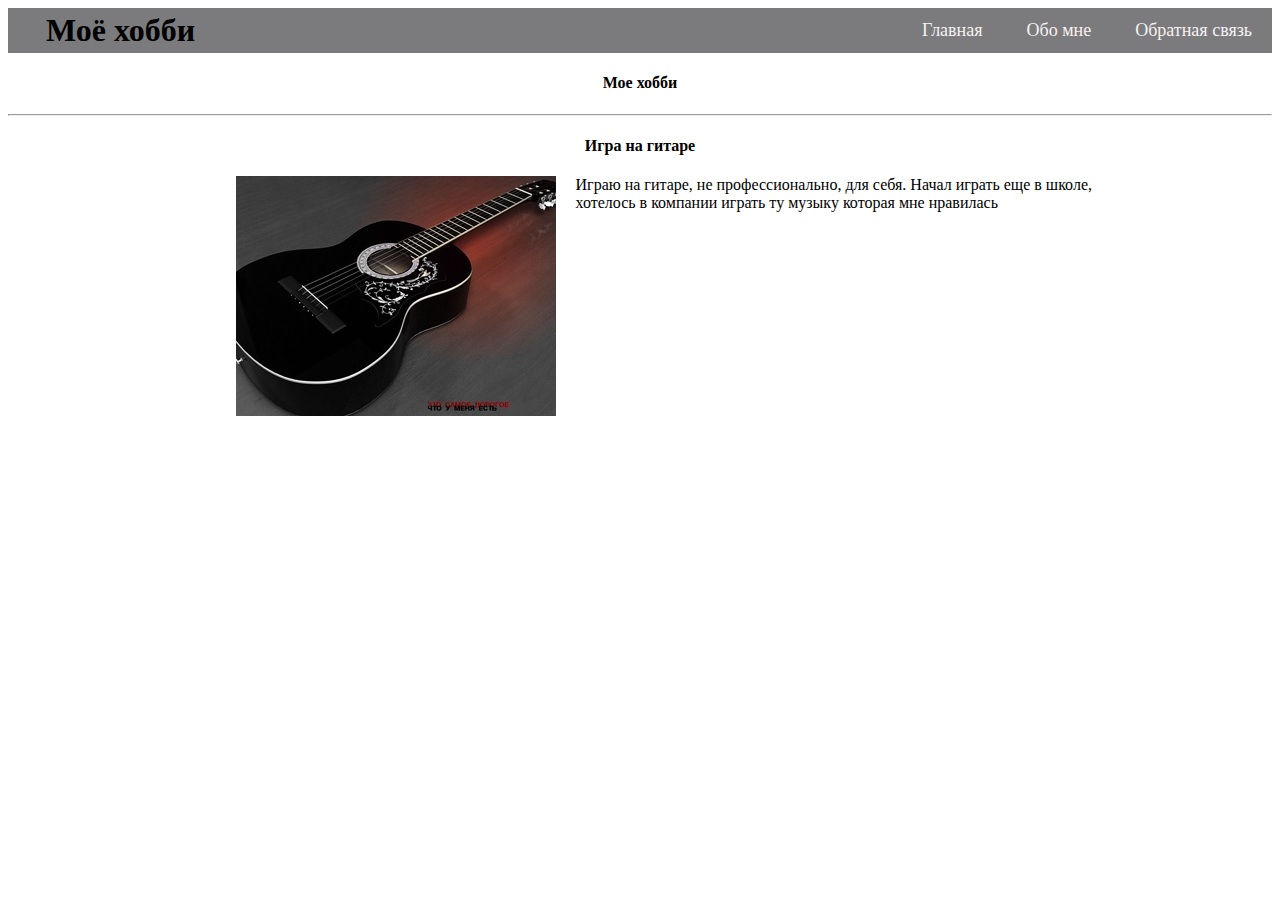
<file: index.html>
<!DOCTYPE html>
<html lang="en">
<head>
    <meta charset="UTF-8">
    <meta name="viewport" content="width=device-width, initial-scale=1.0">
    <title>Document</title>
    <link rel="stylesheet" href="style.css">
</head>
<body>
    <div class="header">
        <div class="inner-header">
            <div class="logo-container">
                <h1>Моё хобби</h1>
            </div>
            <ul>
                <a href="index.html"><li>Главная</li></a>
                <a href="aboutme.html"><li>Обо мне</li></a>
                <a href="contacts.html"><li>Обратная связь</li></a>
            </ul>
        </div>   
        <div class="content">
            <h4>Мое хобби</h4>
            <hr>
            <h4>Игра на гитаре</h4>
            <p><img src="IMG/Guitar.jpg" alt="Гитара" class="img1">Играю на гитаре, не профессионально, для себя. Начал играть еще в школе, хотелось в компании играть ту музыку которая мне нравилась</p>
        </div> 
    </div>

</body>
</html>
</file>
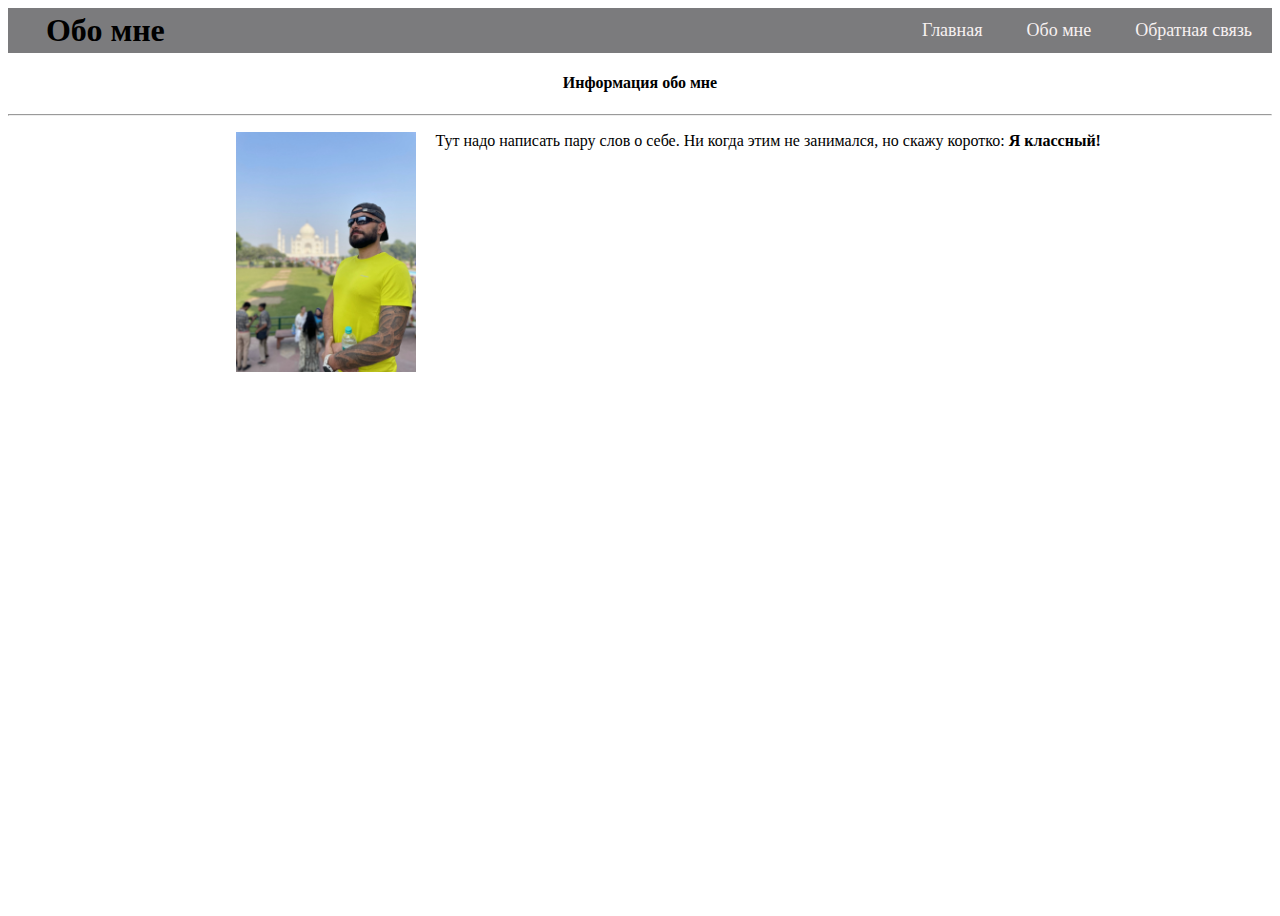
<file: aboutme.html>
<!DOCTYPE html>
<html lang="en">
<head>
    <meta charset="UTF-8">
    <meta name="viewport" content="width=device-width, initial-scale=1.0">
    <title>Document</title>
    <link rel="stylesheet" href="style.css">
</head>
<body>
    <div class="header">
        <div class="inner-header">
            <div class="logo-container">
                <h1>Обо мне</h1>
            </div>
            <ul>
                <a href="index.html"><li>Главная</li></a>
                <a href="aboutme.html"><li>Обо мне</li></a>
                <a href="contacts.html"><li>Обратная связь</li></a>
            </ul>
        </div>
        <div class="content">
            <h4>Информация обо мне</h4>
        <hr>
        <p><img src="IMG/IMG_1.jpeg" alt="Мое фото" class="img2">Тут надо написать пару слов о себе. Ни когда этим не занимался, но скажу коротко: <strong>Я классный!</strong></p>
    </div> 
</div>   
    </body>
    </html>
</file>
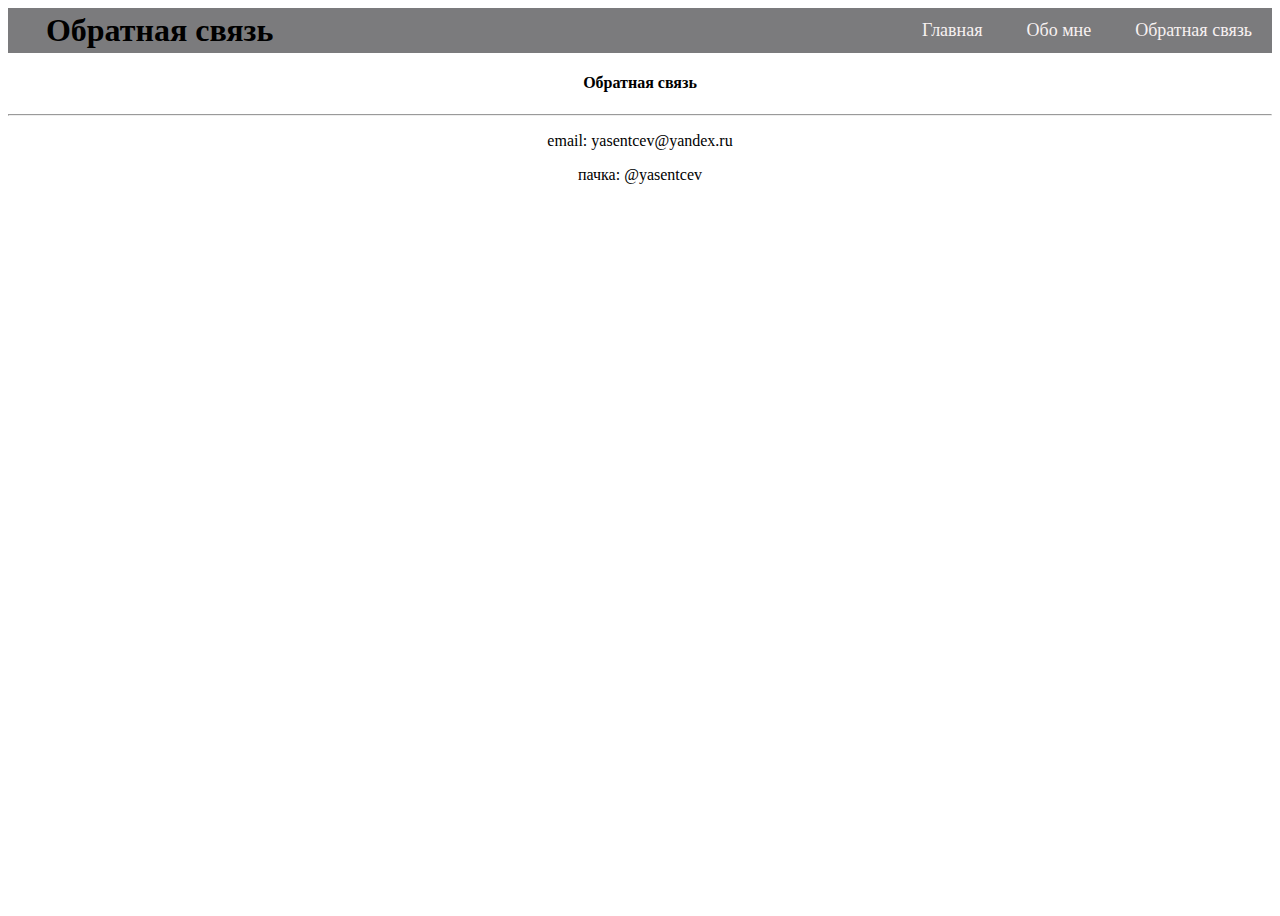
<file: contacts.html>
<!DOCTYPE html>
<html lang="en">
<head>
    <meta charset="UTF-8">
    <meta name="viewport" content="width=device-width, initial-scale=1.0">
    <title>Document</title>
    <link rel="stylesheet" href="style.css">
</head>
<body>
    <div class="header">
        <div class="inner-header">
            <div class="logo-container">
                <h1>Обратная связь</h1>
            </div>
            <ul>
                <a href="index.html"><li>Главная</li></a>
                <a href="aboutme.html"><li>Обо мне</li></a>
                <a href="contacts.html"><li>Обратная связь</li></a>
            </ul>
        </div>   
        <div class="content_3">
                <h4>Обратная связь</h4>
            <hr>
            <p>email: yasentcev@yandex.ru</p>
            <p>пачка: @yasentcev</p>
        </div> 
    </div>

</body>
</html>
</file>
<file: style.css>
.header{
    width: 100%;
    height: 100vh;
}

.inner-header{
    height: 5vh;
    background-color: rgb(123, 123, 125);
    display: flex;
    justify-content: space-between;
    align-items: center;
}

.logo-container{
    padding-left: 3%;
}

.inner-header ul{
    list-style: none;
}

.inner-header ul a li{
    display: inline-block;
    padding: 20px;
}

.inner-header ul a{
    text-decoration: none;
    font-size: 18px;
    color: #f7f1f1;
}

.inner-header ul a:hover{
    color: #5b0707;
}
.content h4{
    text-align: center;
}
.img1{
    float: left;
    padding-left: 20%;
    padding-right: 20px;
}
.content p{
    text-align: left;
    padding-right: 10%;
}
.img2{
    float: left;
    height: 320px;
    height: 240px;
    padding-left: 20%;
    padding-right: 20px;
}

.content_3{
    text-align: center;
}
</file>
